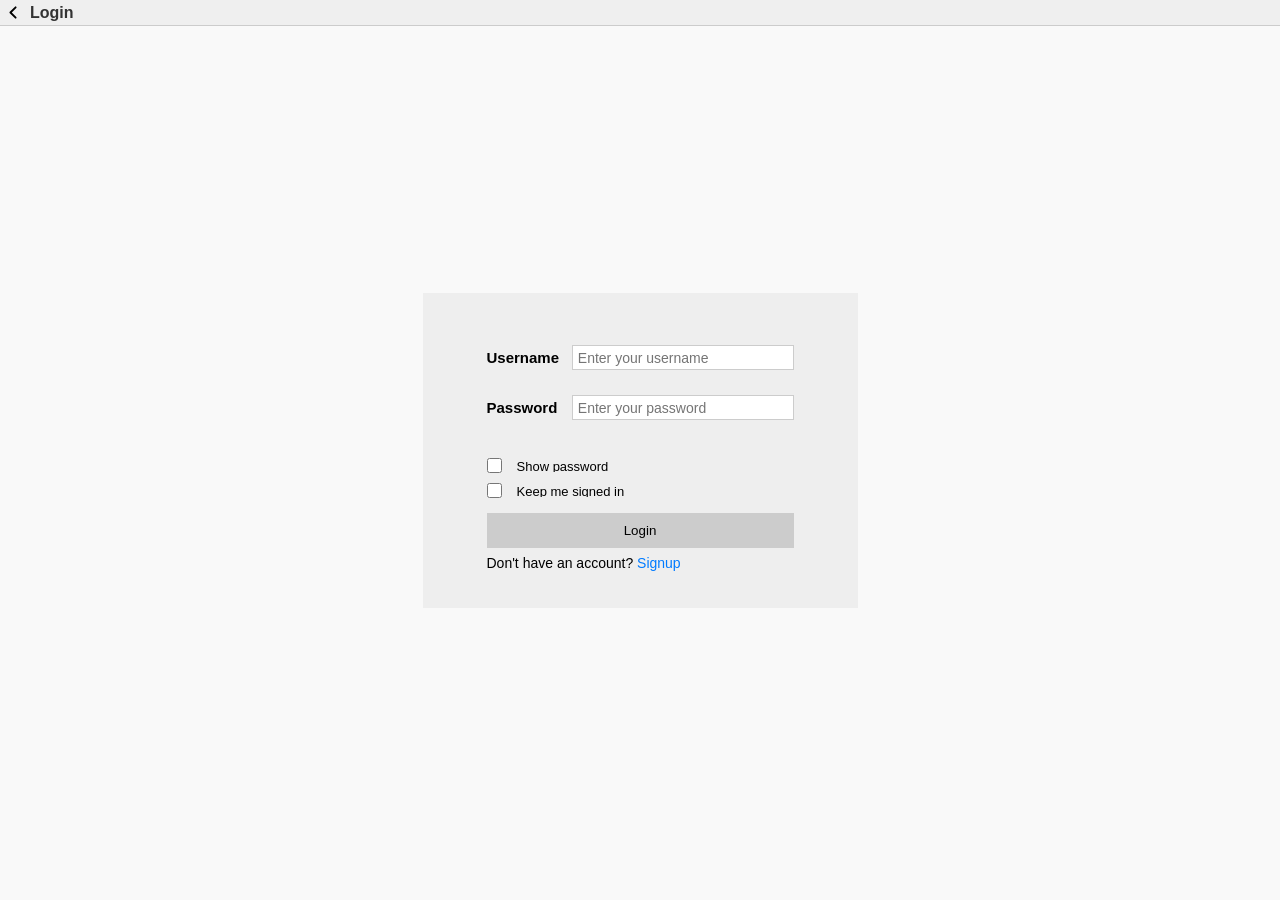
<file: login.html>
<!DOCTYPE html>

<html lang = "en">
	<head>
		<meta name = "viewport" content = "width = device-width, initial-scale = 1.0">

        <link rel = "stylesheet" href = "./styles/master.css">
        <link rel = "stylesheet" href = "./styles/forms.css">
        <script src = "js/login.js" type = "module"></script>

		<title>PhIMo: Login</title>
	</head>

	<body>
        <div id = "titlebar">
            <button id = "titleBarReturnButton"><img src = "assets/arrowButtonIcon.svg"/></button>
            <label class = "miniTitleLabel">Login</label>
        </div>

        <div id = "mainScreen">
            <div class = "form-container">
                <form onsubmit = "return false;">
                    <div class = "input-group">
                        <label for = "username" title = "Enter Username">Username</label>
                        <input type = "text" id = "username" name = "username" placeholder = "Enter your username">
                    </div>
              
                    <div style = "margin-bottom: 35px;" class = "input-group">
                        <label for = "password" title = "Enter Password">Password</label>
                        <input type = "password" id = "password" name = "password" placeholder = "Enter your password">
                    </div>
              
                    <div class = "checkbox-group">
                        <input type = "checkbox" id = "show-password">
                        <label for = "show-password" title = "Show/Hide Password">Show password</label>
                    </div>
              
                    <div class = "checkbox-group">
                        <input type = "checkbox" id = "keep-signed-in">
                        <label for = "keep-signed-in" title = "Enable auto sign in using cookies.">Keep me signed in</label>
                    </div>

                    <div id = "error-message" class = "error-message" style = "margin-bottom: 5px;"></div>
              
                    <button title = "login">Login</button>
                </form>

                <div class = "form-footer">
                <p>Don't have an account? <a id = "toSignupLink" title = "Goto Signup">Signup</a></p>
                </div>
            </div>
        </div>
	</body>
</html>
</file>
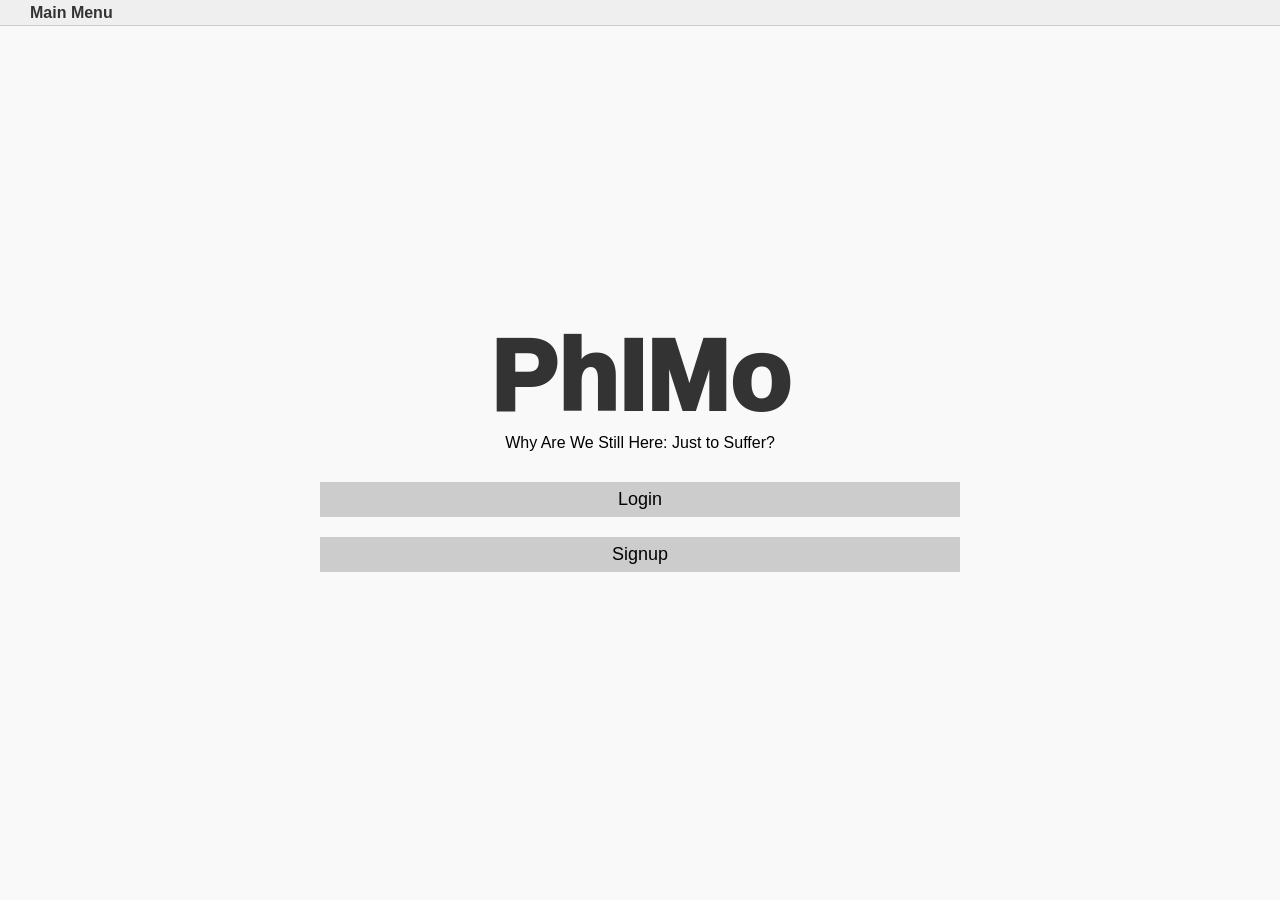
<file: mainMenu.html>
<!DOCTYPE html>

<html lang = "en">
	<head>
		<meta name = "viewport" content = "width = device-width, initial-scale = 1.0">

        <link rel = "stylesheet" href = "./styles/master.css">
        <link rel = "stylesheet" href = "./styles/mainMenu.css">
        <script src = "js/mainMenu.js" type = "module"></script>
		<title>PhIMo: Main Menu</title>
	</head>

	<body>
        <div id = "titlebar">
            <label class = "miniTitleLabel">Main Menu</label>
        </div>

        <div id = "mainScreen">
            <div id = "phimoTitle">
                <label class = "titleLabel">PhIMo</label>
            </div>

            <div id = "subtitle">
                <label class = "subtitleLabel">Why Are We Still Here: Just to Suffer?</label>
            </div>

            <div id = "options">
                <button class = "optionsButton" id = "loginButton" title = "goto login">Login</label>
                <button class = "optionsButton"  id = "signupButton" title = "goto signup">Signup</label>
            </div>
        </div>
	</body>
</html>
</file>
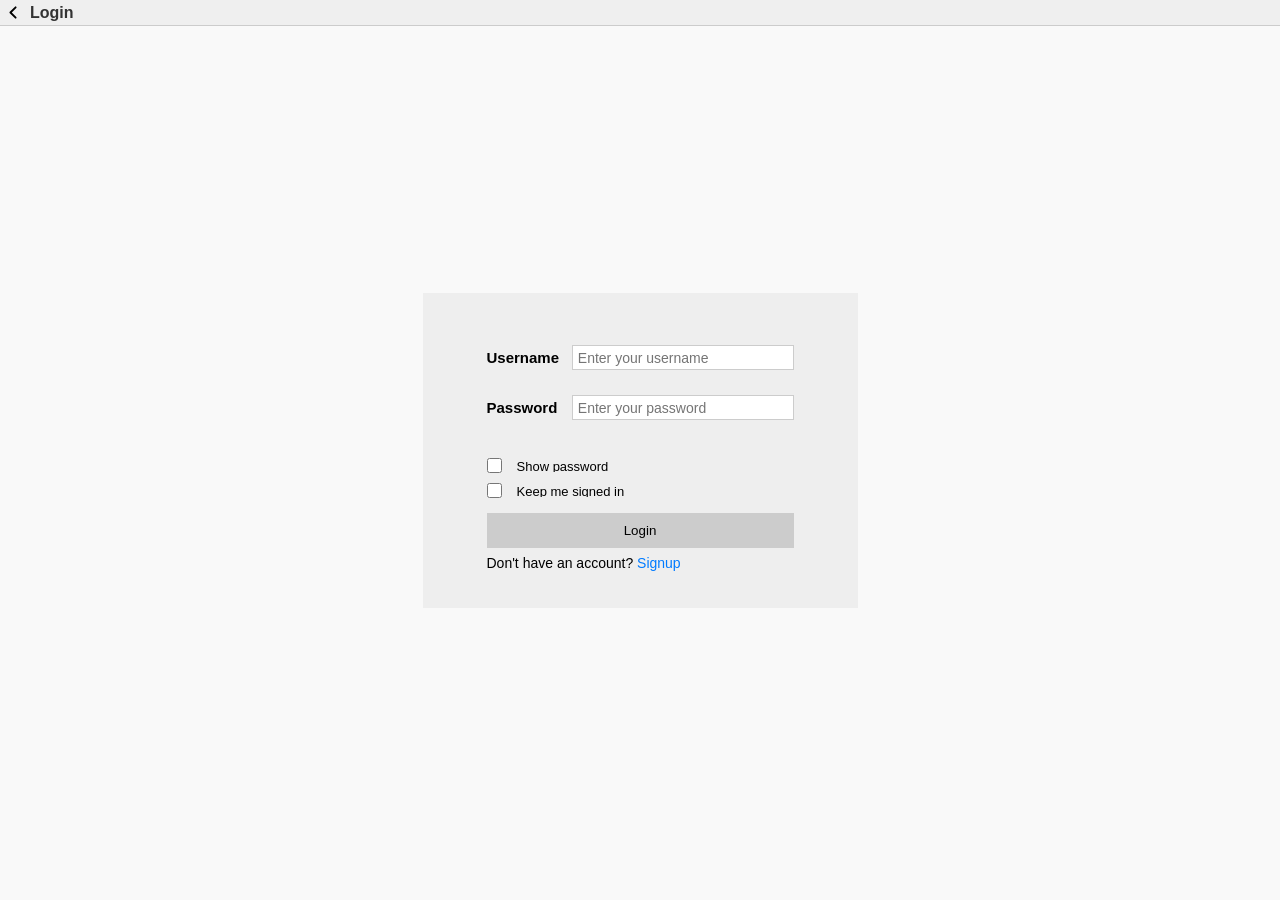
<file: projectDashboard.html>
<!DOCTYPE html>

<html lang = "en">

    <head>
        <meta name = "viewport" content = "width = device-width, initial-scale = 1.0">

        <link rel = "stylesheet" href = "./styles/projectDashboard.css">
        <link rel = "stylesheet" href = "./styles/master.css">
        <link rel = "stylesheet" href = "./styles/forms.css">
        <script src = "js/projectDashboard.js" type = "module"></script>
        <title>PhIMo: Projects Dashboard</title>
    </head>

    <body>
        <div id = "titlebar">
            <button id = "titleBarReturnButton"><img src = "assets/arrowButtonIcon.svg"/></button>
            <label class = "miniTitleLabel">Projects Dashboard</label>
        </div>

        <div id = "mainScreen">
            <div id = "projectCardsContainer">
                <!--project cards loaded here by js-->

                <div class = "new-project-card" title = "Double Select to open Create New Project Menu." tabindex = "0">
                    <div class = "new-project-icon">+</div>
                    <label>New Project</label>
                </div>
            </div>

            <div id = "projectEdits">
                <button id = "renameProject" title = "Open Rename Menu for selected project." disabled><img src = "assets/renameButtonIcon.svg"/></button>
                <button id = "deleteProject" title = "Delete selected project." disabled><img src = "assets/binButtonIcon.svg"/></button>
            </div>
        </div>

        <div id = "new-project-overlay" class = "hidden">
            <button id = "hide-new-project-overlay-button">ㄨ</button>
            <div class = "overlay-content">
                <h2>Create New Project</h2>

                <div class = "form-container">
                    <form onsubmit = "return false;">
                        <div class = "input-group" style = "margin-bottom: 20px;">
                            <label for = "project-name" style = "text-align: left; width: 135px;" title = "New Project Name (needs to be unique and contains only alphanumeric and underscore characters)">Project Name</label>
                            <input type = "text" id = "project-name" name = "project-name" style = "height: 30px;" placeholder = "Project Name" required>
                        </div>

                        <div id = "new-project-error-message" class = "error-message"></div>

                        <button id = "create-new-project-button" title = "Create New Project">Create</button>
                    </form>
                </div>
            </div>
        </div>

        <div id = "rename-project-overlay" class = "hidden">
            <button id = "hide-rename-project-overlay-button">ㄨ</button>
            <div class = "overlay-content">
                <h2>Rename Project</h2>

                <div class = "form-container">
                    <form onsubmit = "return false;">
                        <div class = "input-group" style = "margin-bottom: 20px;">
                            <label for = "new-project-name" style = "text-align: left; width: 135px;" title = "New Project Name: needs to be unique and contains only alphanumeric (and underscore) characters">New Project Name</label>
                            <input type = "text" id = "new-project-name" name = "new-project-name" style = "height: 30px;" placeholder = "New Project Name" required>
                        </div>

                        <div id = "rename-project-error-message" class = "error-message"></div>

                        <button id = "rename-project-button" title = "Rename Selected Project">Rename</button>
                    </form>
                </div>
            </div>
        </div>
    </body>
</html>
</file>
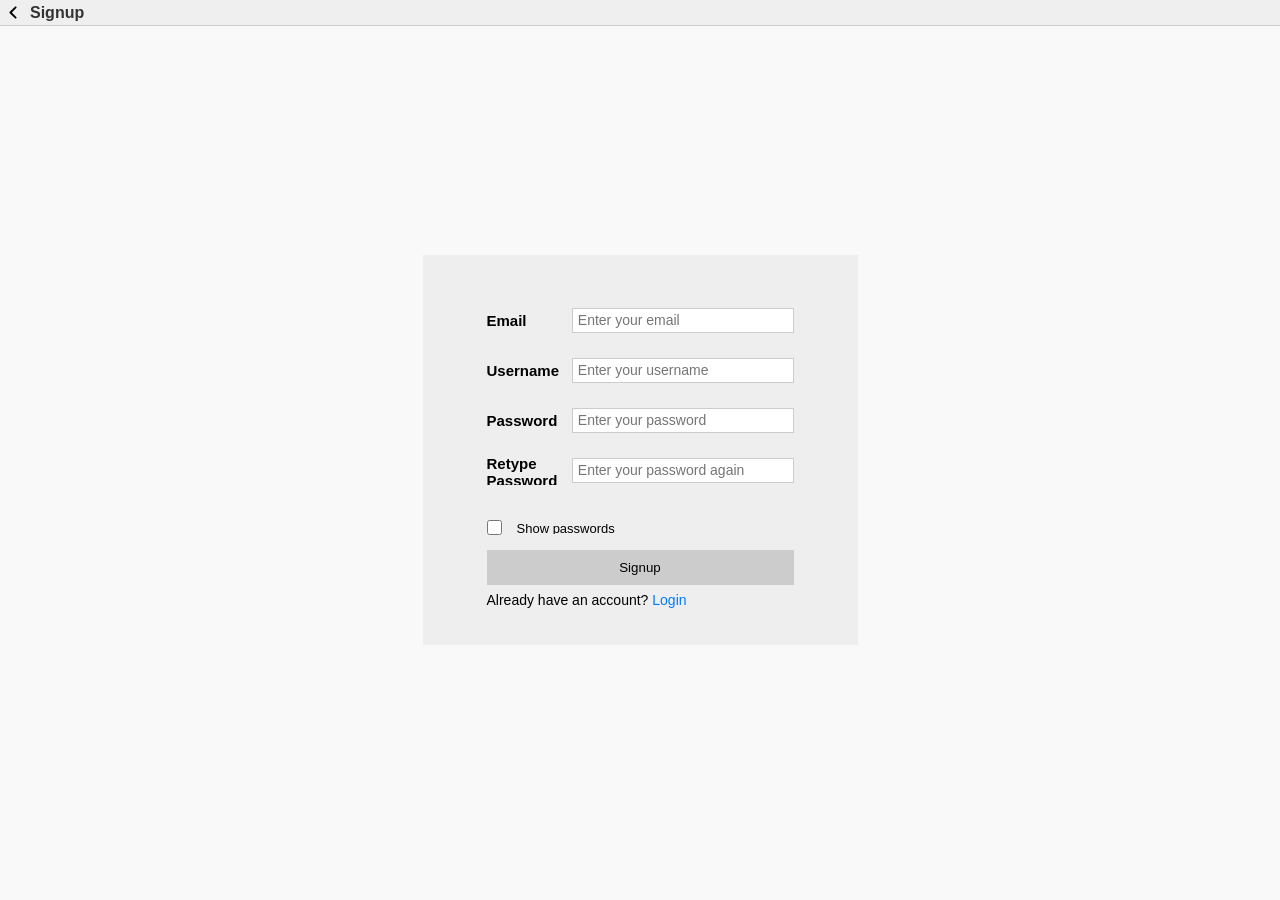
<file: signup.html>
<!DOCTYPE html>

<html lang = "en">

	<head>
		<meta name = "viewport" content = "width = device-width, initial-scale = 1.0">

        <link rel = "stylesheet" href = "./styles/master.css">
        <link rel = "stylesheet" href = "./styles/forms.css">
        <script src = "js/signup.js" type = "module"></script>

		<title>PhIMo: Signup</title>
	</head>

	<body>
        <div id = "titlebar">
            <button id = "titleBarReturnButton"><img src = "assets/arrowButtonIcon.svg"/></button>
            <label class = "miniTitleLabel">Signup</label>
        </div>

        <div id = "mainScreen">
            <div class = "form-container">
                <form onsubmit = "return false;">

                    <div class = "input-group">
                        <label for = "email" title = "Enter Email">Email</label>
                        <input type = "text" id = "email" name = "email" placeholder = "Enter your email">
                    </div>

                    <div class = "input-group">
                        <label for = "username" title = "Enter Username">Username</label>
                        <input type = "text" id = "username" name = "username" placeholder = "Enter your username">
                    </div>
              
                    <div class = "input-group">
                        <label for = "password1" title = "Enter Password: must be of length 4 or more and can contain the following special characters  !?@£#%$^&*<>,.€~">Password</label>
                        <input type = "password" id = "password1" name = "password" placeholder = "Enter your password">
                    </div>

                    <div style = "margin-bottom: 35px;" class = "input-group">
                        <label for = "password2" title = "Re-enter Password">Retype Password</label>
                        <input type = "password" id = "password2" name = "password" placeholder = "Enter your password again">
                    </div>
              
                    <div class = "checkbox-group">
                        <input type = "checkbox" id = "show-password">
                        <label for = "show-password" title = "Show/Hide Password">Show passwords</label>
                    </div>

                    <div id = "error-message" class = "error-message" style = "margin-bottom: 5px;"></div> 
              
                    <button title = "Signup">Signup</button>
                </form>

                <div class = "form-footer">
                <p>Already have an account? <a id = "toLoginLink" title = "Goto Login">Login</a></p>
                </div>
            </div>
        </div>
	</body>
</html>
</file>
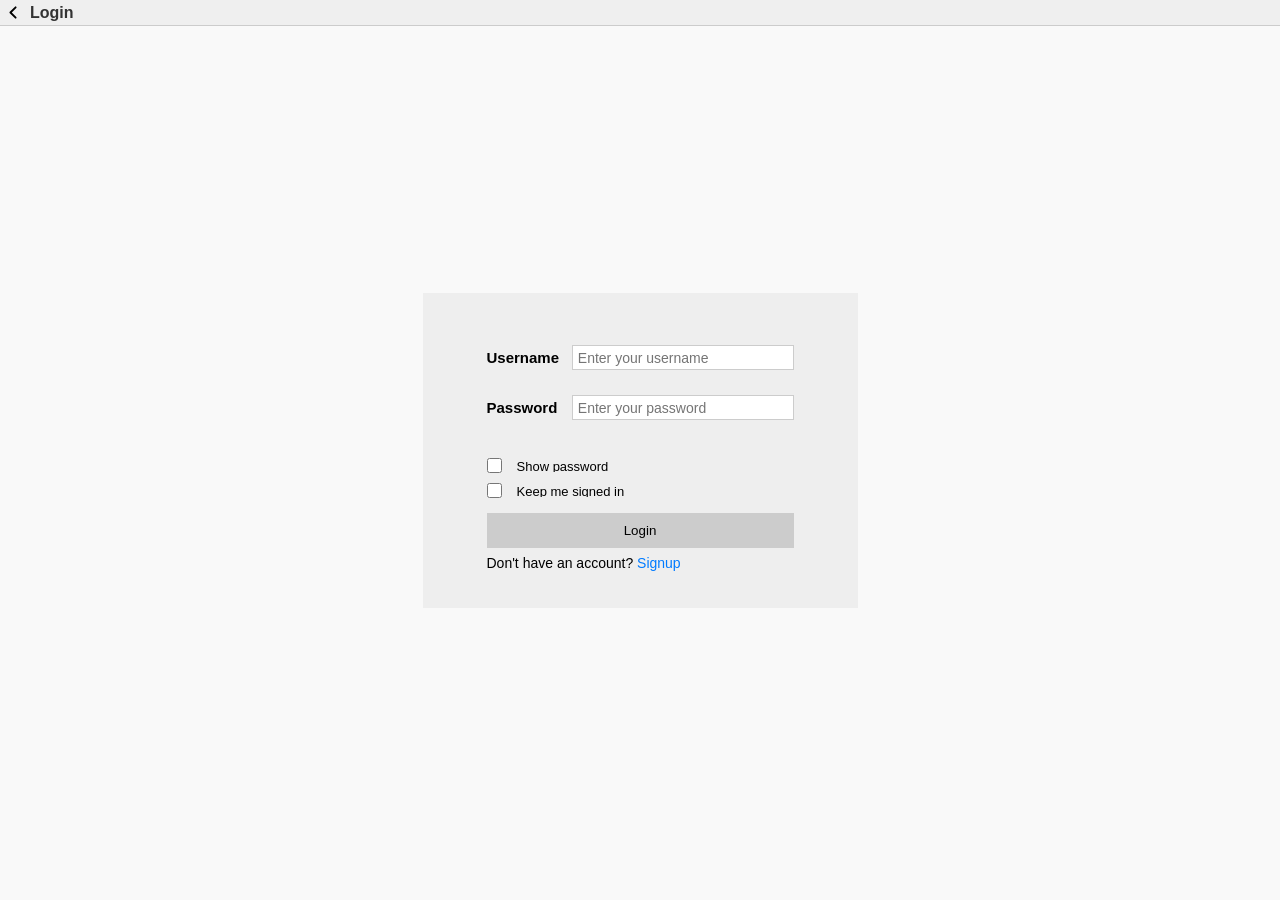
<file: simulationPlayer.html>
<!DOCTYPE html>
<html lang = "en">
    <head>
        <meta name = "viewport" content = "width = device-width, initial-scale = 1.0">
        <title>PhIMo: Simulation Player</title>
        
        <link rel = "stylesheet" href = "./styles/master.css">
        <link rel = "stylesheet" href = "./styles/forms.css">
        <link rel = "stylesheet" href = "./styles/workspaceLevelMenu.css">
        <link rel = "stylesheet" href = "./styles/overlayMenu.css">
        <link rel = "stylesheet" href = "./styles/player.css">
        <link rel = "stylesheet" href = "./styles/simulationPlayer.css">
        <script src = "js/simulationPlayer.js" type = "module"></script>
    </head>

    <body>
        <div id = "titlebar">
            <div id = "projectLevelMenu-left">
                <button id = "titleBarReturnButton"><img src = "assets/arrowButtonIcon.svg"/></button>
                <label id = "titlebar-simulation-name" title = "Simulation Name"></label>
                <button id = "saveSimSettingsButton" title = "Save Simulation Data to Server" style = "position: relative;"><img src = "assets/saveButtonIcon.svg"/><span class = "badge hidden"></span></button>
            </div>
        </div>

        <div id = "workspace">
            <div id = "canvas-container">
                <canvas id = "model-surface"></canvas>
                <canvas id = "axisViewport-surface"></canvas>
                <canvas id = "orientationViewport-surface"></canvas>
            </div>
    
            <div id = "overlays">
                <p id = "shaderMode-overlay" class = "overlay-element"></p>
                <p id = "cameraMode-overlay" class = "overlay-element"></p>

                <p id = "cameraMovementSpeed-overlay" class = "overlay-element"></p>
                <p id = "draggingSensitivity-overlay" class = "overlay-element"></p>

                <p id = "fov-overlay" class = "overlay-element"></p>
                <p id = "near-overlay" class = "overlay-element"></p>
                <p id = "far-overlay" class = "overlay-element"></p>

                <p id = "fps-overlay" class = "overlay-element"></p>
    
                <p id = "x-overlay" class = "overlay-element"></p>
                <p id = "y-overlay" class = "overlay-element"></p>
                <p id = "z-overlay" class = "overlay-element"></p>
                <p id = "pitch-overlay" class = "overlay-element"></p>
                <p id = "yaw-overlay" class = "overlay-element"></p>
                <p id = "roll-overlay" class = "overlay-element"></p>
    
                <p id = "r-overlay" class = "overlay-element"></p>
                <p id = "altitude-overlay" class = "overlay-element"></p>
                <p id = "azimuth-overlay" class = "overlay-element"></p>
    
                <p id = "selection-overlay" class = "overlay-element"></p>
                <p id = "selectionMovement-overlay" class = "overlay-element"></p>
                <p id = "mouseX-overlay" class = "overlay-element"></p>
                <p id = "mouseY-overlay" class = "overlay-element"></p>
            </div>
        </div>

        <div id = "simulationProgressBarContainer">
            <div id = "simulationProgressBar" title = "Simulation Progress Bar">
                <div id = "simulationProgressBar-progress">
                </div>
            </div>

            <div id = "playback-controls" style = "display: flex; align-items: center;">
                <button id = "player-playButton" class = "player-button" title = "Start Player"><img id = "playButton-img" src = "assets/playButton.svg"/></button>
                <button id = "player-pauseButton" class = "player-button hidden" title = "Pause Player"><img id = "playButton-img" src = "assets/pauseButton.svg"/></button>
                <div id = "time-entry" contenteditable = "true" title = "Current Time (minutes : seconds)">0:00</div>
                <pre id = "total-time" title = "Total Time (minutes : seconds)"> / 0:00</pre>

                <button id = "speedButton" title = "Speed Menu Overlay"><img id = "speedButton_img" src = "assets/speedometer.svg"/></button>
            </div>
        </div>

        <div id = "speedMenu-overlay" class = "overlayMenu hidden">
            <button id = "hide-speedMenu-overlay-button" class = "hide-overlayMenu-button">ㄨ</button>
            <div class = "overlay-content" style = "width: 20%; min-width: 200px; max-width: 400px;">
                <h2 title = "Configure Playback Speed">Speed</h2>
                <input id = "speedInput" type = "number" value = "1.0" min = "0.1" step = "0.1">
                <div id = "speedMenu-error-message" class = "error-message" style = "margin-top: 10px;"></div>
            </div>
        </div>

        <div id = "workspaceLevelMenu">
            <div id = "tabIsle">
                <button class = "tab" id = "toolsTab" title = "Workspace Tools Tab">Tools</button>
                <button class = "tab" id = "modelsTab" title = "Physics Engine Models Tab">Models</button>
                <button class = "tab" id = "cameraTab" title = "Camera Configurations Tab">Camera</button>
                <button class = "tab" id = "shadersTab" title = "Shader Configurations Tab">Shaders</button>
            </div>
        </div>

        <div id = "toolsMenu" class = "tab-content hidden">
            <button id = "openFindObjectMenu-button" title = "Open Find Object Overlay Menu">Find Object</button> 
        </div>

        <div id = "cameraMenu" class = "tab-content hidden" title = "Set Camera Mode">
            <fieldset style = "padding: 5px 2px; margin: 5px; display: flex; flex-direction: column;">
                <legend style = "font-size: 13px;">Camera Mode</legend>

                <label for = "Y-Polar-radio" style = "font-size: 13px;" title = "Y-Oriented Polar Camera System">
                    <input type = "radio" id = "Y-Polar-radio" name = "cameraMode" value = "Y-Polar" checked/> 
                    Y-Polar
                </label>

                <label for = "Y-CartesianPolar-radio" style = "font-size: 13px;" title = "Y-Oriented Polar Orientation + Cartesian Movement Camera System">
                    <input type = "radio" id = "Y-CartesianPolar-radio" name = "cameraMode" value = "Y-CartesianPolar"/> 
                    Y-Cart-Polar
                </label>

                <label for = "CartesianQuaternion-radio" style = "font-size: 13px;" title = "Quaternion Orientation + Cartesian Movement Camera System">
                    <input type = "radio" id = "CartesianQuaternion-radio" name = "cameraMode" value = "CartesianQuaternion"/> 
                    Cart-Quat
                </label>
            </fieldset>

            <button id = "cameraConfig-menuButton" title = "More Camera Configuration">Configuration</button>
        </div>

        <div id = "modelsMenu" class = "tab-content hidden">
            <button id = "openSolversMenu-button">Solvers</button>

            <button id = "openGravityMenu-button" class = "hidden" title = "Open Gravity Overlay Menu">Gravity</button>
            <button id = "openEForceMenu-button" class = "hidden" title = "Open Electric Force Overlay Menu">Electric Force</button>
            <button id = "openMForceMenu-button" class = "hidden" title = "Open Magnetic Force Overlay Menu">Magnetic Force</button>
            <button id = "openCollisionsMenu-button" class = "hidden" title = "Open Collisions Overlay Menu">Collisions</button>
            <button id = "openDragMenu-button" class = "hidden" title = "Open Drag Overlay Menu">Drag</button>
        </div>

        <div id = "shadersMenu" class = "tab-content hidden" title = "Set Shader Mode">
            <fieldset style = "padding: 5px 2px; margin: 5px; display: flex; flex-direction: column;">
                <legend style = "font-size: 13px;">Shader Mode</legend>

                <label for = "BasicShader-radio" style = "font-size: 13px;" title = "Basic Shader Mode">
                    <input type = "radio" id = "BasicShader-radio" name = "shaderMode" value = "basic" checked/> 
                    Basic
                </label>

                <label for = "SkeletonShader-radio" style = "font-size: 13px;" title = "Skeleton Shader Mode">
                    <input type = "radio" id = "SkeletonShader-radio" name = "shaderMode" value = "skeleton"/> 
                    Skeleton
                </label>

                <label for = "PointsShader-radio" style = "font-size: 13px;" title = "Points Shader Mode">
                    <input type = "radio" id = "PointsShader-radio" name = "shaderMode" value = "points"/> 
                    Points
                </label>

                <label for = "LightingShader-radio" style = "font-size: 13px;" title = "Phong Lighting Shader Mode">
                    <input type = "radio" id = "LightingShader-radio" name = "shaderMode" value = "lighting"/> 
                    Lighting
                </label>
            </fieldset>
        </div>

        <div id = "cameraConfigMenu-overlay" class = "overlayMenu hidden">
            <button id = "hide-cameraConfigMenu-overlay-button" class = "hide-overlayMenu-button">ㄨ</button>
            <div class = "overlay-content" style = "width: 45%; min-width: 450px; max-width: 500px;">
                <h2 title = "Workspace Camera Configurations">Camera Configuration</h2>
                <div class = "form-container">
                    <form onsubmit = "return false;">
                        <div class = "input-group-group" id = "cameraPose-group" style = "margin-top: 0px; flex-direction: row;">
                            <label style = "height: 20px; margin-top: 12px; min-width: 85px; text-align: left; color: #444; font-size: 18px;" title = "Camera Pose (Position + Orientation)">Pose</label>

                            <div style = "outline: 1px #aaa solid; padding: 8px; flex-direction: column;">
                                <div class = "input-group" id = "camera-position-group">
                                    <label style = "height: 20px; width: 95px; text-align: left;" title = "Camera Position">Position</label>

                                    <div style = "position: flex; flex-direction: column; gap: 5px;">
                                        <div class = "input-subgroup">
                                            <label for = "camera-position-x" class = "numInpLabel" style = "width: 30px;" title = "Camera Position X">X</label>
                                            <input style = "width: 150px;" type = "number" id = "camera-position-x" name = "camera-position-x" class = "cam-input numInpBox" value = "0" required>
                                        </div>

                                        <div class = "input-subgroup">
                                            <label for = "camera-position-y" class = "numInpLabel" style = "width: 30px;" title = "Camera Position Y">Y</label>
                                            <input style = "width: 150px;" type = "number" id = "camera-position-y" name = "camera-position-y" class = "cam-input numInpBox" value = "0" required>
                                        </div>

                                        <div class = "input-subgroup">
                                            <label for = "camera-position-z" class = "numInpLabel" style = "width: 30px;" title = "Camera Position Z">Z</label>
                                            <input style = "width: 150px;" type = "number" id = "camera-position-z" name = "camera-position-z" class = "cam-input numInpBox" value = "0" required>
                                        </div>
                                    </div>
                                </div>

                                <div class = "input-group" id = "camera-orientation-group" style = "margin-top: 20px;">
                                    <label style = "height: 20px; width: 95px; text-align: left;" title = "Camera Orientaion (Euler angles)">Orientation</label>

                                    <div style = "position: flex; flex-direction: column; gap: 5px;">
                                        <div class = "input-subgroup">
                                            <label for = "camera-orientation-pitch" class = "numInpLabel" style = "width: 30px;" title = "Euler Orientation Pitch (X-Axis)">Pitch</label>
                                            <input style = "width: 150px;" type = "number" id = "camera-orientation-pitch" name = "camera-orientation-pitch" class = "cam-input numInpBox" value = "0" required>
                                        </div>

                                        <div class = "input-subgroup">
                                            <label for = "camera-orientation-yaw" class = "numInpLabel" style = "width: 30px;" title = "Euler Orientation Yaw (Y-Axis)">Yaw</label>
                                            <input style = "width: 150px;" type = "number" id = "camera-orientation-yaw" name = "camera-orientation-yaw" class = "cam-input numInpBox" value = "0" required>
                                        </div>

                                        <div class = "input-subgroup">
                                            <label for = "camera-orientation-roll" class = "numInpLabel" style = "width: 30px;" title = "Euler Orientation Roll (X-Axis)">Roll</label>
                                            <input style = "width: 150px;" type = "number" id = "camera-orientation-roll" name = "camera-orientation-roll" class = "cam-input numInpBox" value = "0" required>
                                        </div>
                                    </div>
                                </div>

                                <div class = "input-group" id = "camera-radius-group">
                                    <label for = "camera-radius" class = "numInpLabel" style = "text-align: left; width: 130px; height: 20px;" title = "Polar Pose Radius">Radius</label>
                                    <input style = "width: 150px;" type = "number" id = "camera-radius" name = "camera-radius" class = "cam-input numInpBox" value = "0" required>
                                </div>

                                <div class = "input-group" id = "camera-alt-group" style = "margin-top: 12px;">
                                    <label for = "camera-alt" class = "numInpLabel" style = "text-align: left; width: 130px; height: 20px;" title = "Polar Pose Altitude">Altitude</label>
                                    <input style = "width: 150px;" type = "number" id = "camera-alt" name = "camera-alt" class = "cam-input numInpBox" value = "0" min = "-90" max = "90" required>
                                </div>

                                <div class = "input-group" id = "camera-azi-group" style = "margin-top: 12px;">
                                    <label for = "camera-azi" class = "numInpLabel" style = "text-align: left; width: 130px; height: 20px;" title = "Z-Orient Polar Pose Azimuth (XZ plane)">Azimuth</label>
                                    <input style = "width: 150px;" type = "number" id = "camera-azi" name = "camera-azi" class = "cam-input numInpBox" value = "0" required>
                                </div>

                                <div class = "input-group" id = "camera-polarOrientation-group" style = "margin-top: 20px;">
                                    <label style = "height: 20px; width: 95px; text-align: left;" title = "Polar Orientation">Orientation</label>

                                    <div style = "position: flex; flex-direction: column; gap: 5px;">
                                        <div class = "input-subgroup">
                                            <label for = "camera-orient-alt" class = "numInpLabel" style = "width: 30px;" title = "Polar Orientation Altitude (Elevation)">Alt</label>
                                            <input style = "width: 150px;" type = "number" id = "camera-orient-alt" name = "camera-orient-alt" class = "cam-input numInpBox" value = "0" min = "-90" max = "90" required>
                                        </div>

                                        <div class = "input-subgroup">
                                            <label for = "camera-orient-azi" class = "numInpLabel" style = "width: 30px;" title = "Z-Orient Polar Orientation Azimuth (XZ plane)">Azi</label>
                                            <input style = "width: 150px;" type = "number" id = "camera-orient-azi" name = "camera-orient-azi" class = "cam-input numInpBox" value = "0" required>
                                        </div>
                                    </div>
                                </div>

                            </div>
                        </div>

                        <div class = "input-group-group" id = "cameraSensitivity-group" style = "flex-direction: row;">
                            <label style = "height: 20px; margin-top: 12px; min-width: 85px; text-align: left; color: #444; font-size: 18px;" title = "Camera Sensitivity">Sensitivity</label>

                            <div style = "outline: 1px #aaa solid; padding: 8px; flex-direction: column;">
                                <div class = "input-group" id = "camera-draggingSensitivity-group">
                                    <label for = "camera-draggingSensitivity" class = "numInpLabel" style = "text-align: left; width: 160px; height: 20px;" title = "Camera Dragging Sensitivity">Dragging Sensitivity</label>
                                    <input style = "width: 120px;" type = "number" id = "camera-draggingSensitivity" name = "camera-draggingSensitivity" class = "cam-input numInpBox" value = "0" min = "0" step = "0.001" required>
                                </div>

                                <div class = "input-group" id = "camera-movementSpeed-group" style = "margin-top: 12px;">
                                    <label for = "camera-movementSpeed" class = "numInpLabel" style = "text-align: left; width: 160px; height: 20px;" title = "Camera Movement Speed">Movement Speed</label>
                                    <input style = "width: 120px;" type = "number" id = "camera-movementSpeed" name = "camera-movementSpeed" class = "cam-input numInpBox" value = "0" min = "0" required>
                                </div>

                                <div class = "input-group" id = "camera-rotationSpeed-group" style = "margin-top: 12px;">
                                    <label for = "camera-rotationSpeed" class = "numInpLabel" style = "text-align: left; width: 160px; height: 20px;" title = "Camera Rotation Speed">Rotation Speed</label>
                                    <input style = "width: 120px;" type = "number" id = "camera-rotationSpeed" name = "camera-rotationSpeed" class = "cam-input numInpBox" value = "0" min = "0" required>
                                </div>
                            </div>
                        </div>

                        <div class = "input-group-group" id = "cameraProjection-group" style = "flex-direction: row;">
                            <label style = "height: 20px; margin-top: 12px; min-width: 85px; text-align: left; color: #444; font-size: 18px;" title = "Camera Projection Matrix Configuration">Projection</label>

                            <div style = "outline: 1px #aaa solid; padding: 8px; flex-direction: column;">
                                <div class = "input-group" id = "camera-near-group">
                                    <label for = "camera-near" class = "numInpLabel" style = "text-align: left; width: 160px; height: 20px;" title = "Camera Projection View Fustrum Near Bound">Near</label>
                                    <input style = "width: 120px;" type = "number" id = "camera-near" name = "camera-near" class = "cam-input numInpBox" value = "0" min = "0" required>
                                </div>

                                <div class = "input-group" id = "camera-far-group" style = "margin-top: 12px;">
                                    <label for = "camera-far" class = "numInpLabel" style = "text-align: left; width: 160px; height: 20px;" title = "Camera Projection View Fustrum Far Bound">Far</label>
                                    <input style = "width: 120px;" type = "number" id = "camera-far" name = "camera-far" class = "cam-input numInpBox" value = "0" min = "0" required>
                                </div>

                                <div class = "input-group" id = "camera-fov-group" style = "margin-top: 12px;">
                                    <label for = "camera-fov" class = "numInpLabel" style = "text-align: left; width: 160px; height: 20px;" title = "Camera Projection View Fustrum Field Of View">Field Of View</label>
                                    <input style = "width: 120px;" type = "number" id = "camera-fov" name = "camera-fov" class = "cam-input numInpBox" value = "0" min = "0" required>
                                </div>
                            </div>
                        </div>

                        <div id = "cameraConfigMenu-error-message" class = "error-message" style = "margin-top: 10px;"></div>

                        <button id = "cameraConfig-configure-button" type = "button" title = "Set Camera Congigurations">Configure</button>
                    </form>
                </div>
            </div>
        </div>

        <div id = "solversMenu-overlay" class = "overlayMenu hidden">
            <button id = "hide-solversMenu-overlay-button" class = "hide-overlayMenu-button">ㄨ</button>
            <div class = "overlay-content" style = "width: 30%; min-width: 350px; max-width: 500px;">
                <h2 title = "Physics Engine Solver Configurations">Solvers</h2>
                <div class = "form-container">
                    <form onsubmit = "return false;">
                        <div class = "permanant-input-group" id = "algorithm-input-group" style = "margin-top: 0px; align-items: center;">
                            <label for = "algorithm-input" style = "height: 20px; width: 95px; text-align: left; line-height: 20px;" title = "Solver Algorithm">Algorithm</label>
                            <select name = "algorithm-input" id = "algorithm-input" style = "width: 60%;" disabled>
                                <option value = "0">Brute Force</option>
                            </select>
                        </div>

                        <div class = "permanant-input-group" id = "intergrator-input-group" style = "margin-top: 20px; align-items: center;">
                            <label for = "intergrator-input" style = "height: 20px; width: 95px; text-align: left; line-height: 15px;" title = "Solver Intergrator">Intergrator</label>
                            <select name = "intergrator-input" id = "intergrator-input" style = "width: 60%;" disabled>
                                <option value = "0">Leapfrog</option>
                                <option value = "1">Runge Kutta 4</option>
                                <option value = "2">Euler</option>
                            </select>
                        </div>

                        <button id = "configureSolvers-button" type = "button" title = "Set Solver Configurations" style = "margin-top: 25px;">Configure</button>
                    </form>
                </div>
            </div>
        </div>

        <div id = "gravityMenu-overlay" class = "overlayMenu hidden">
            <button id = "hide-gravityMenu-overlay-button" class = "hide-overlayMenu-button">ㄨ</button>
            <div class = "overlay-content" style = "width: 30%; min-width: 350px; max-width: 500px;">
                <h2 title = "Physics Engine Gravity Model Congigurations">Gravity</h2>
                <div class = "form-container">
                    <form onsubmit = "return false;">
                        <div class = "permanant-input-group" id = "gravitationalConstant-input-group" style = "margin-top: 0px; align-items: center;">
                            <label for = "gravitationalConstant-input" style = "height: 20px; width: 95px; text-align: left; line-height: 20px;" title = "Universal Gravitational Constant Value">G</label>
                            <input id = "gravitationalConstant-input" type = "number" min = "0.1" step = "0.1" style = "width: 65%" class = "grav-input numInpBox" disabled>
                        </div>

                        <div class = "input-group" id = "global-gravitationalFieldStrength-group" style = "width: 100%; margin-top: 12px;">
                            <label style = "height: 20px; width: 120px; text-align: left;" title = "Global Gravitational Field Strength">g (global)</label>

                            <div style = "width: 100%; flex-direction: column; gap: 5px;">
                                <div class = "input-subgroup">
                                    <label for = "global-gravitationalFieldStrength-x" class = "numInpLabel" title = "Global Gravitational Field Strength X" >X</label>
                                    <input style = "width: 90%" type = "number" id = "global-gravitationalFieldStrength-x" name = "global-gravitationalFieldStrength-x" class = "grav-input numInpBox" disabled>
                                </div>

                                <div class = "input-subgroup">
                                    <label for = "global-gravitationalFieldStrength-y" class = "numInpLabel" title = "Global Gravitational Field Strength Y">Y</label>
                                    <input style = "width: 90%" type = "number" id = "global-gravitationalFieldStrength-y" name = "global-gravitationalFieldStrength-y" class = "grav-input numInpBox" disabled>
                                </div>

                                <div class = "input-subgroup">
                                    <label for = "global-gravitationalFieldStrength-z" class = "numInpLabel" title = "Global Gravitational Field Strength Z">Z</label>
                                    <input style = "width: 90%" type = "number" id = "global-gravitationalFieldStrength-z" name = "global-gravitationalFieldStrength-z" class = "grav-input numInpBox" disabled>
                                </div>
                            </div>
                        </div>
                    </form>
                </div>
            </div>
        </div>

        <div id = "eForceMenu-overlay" class = "overlayMenu hidden">
            <button id = "hide-eForceMenu-overlay-button" class = "hide-overlayMenu-button">ㄨ</button>
            <div class = "overlay-content" style = "width: 30%; min-width: 350px; max-width: 500px;">
                <h2 title = "Physics Engine Electric Force Model Congigurations">Electic Force</h2>
                <div class = "form-container">
                    <form onsubmit = "return false;">
                        <div class = "permanant-input-group" id = "vacuumPermittivity-input-group" style = "margin-top: 0px; align-items: center;">
                            <label for = "vacuumPermittivity-input" style = "height: 20px; width: 95px; text-align: left; line-height: 20px;" title = "Universal Vacuum Permittivity Value">ε0</label>
                            <input id = "vacuumPermittivity-input" type = "number" min = "0.1" step = "0.1" style = "width: 65%" class = "eForce-input numInpBox" disabled>
                        </div>

                        <div class = "input-group" id = "global-electricFieldStrength-group" style = "width: 100%; margin-top: 12px;">
                            <label style = "height: 20px; width: 120px; text-align: left;" title = "Global Electric Field Strength">E (global)</label>

                            <div style = "width: 100%; flex-direction: column; gap: 5px;">
                                <div class = "input-subgroup">
                                    <label for = "global-electricFieldStrength-x" class = "numInpLabel" title = "Global Electric Field Strength X">X</label>
                                    <input style = "width: 90%" type = "number" id = "global-electricFieldStrength-x" name = "global-electricFieldStrength-x" class = "eForce-input numInpBox" disabled>
                                </div>

                                <div class = "input-subgroup">
                                    <label for = "global-electricFieldStrength-y" class = "numInpLabel" title = "Global Electric Field Strength Y">Y</label>
                                    <input style = "width: 90%" type = "number" id = "global-electricFieldStrength-y" name = "global-electricFieldStrength-y" class = "eForce-input numInpBox" disabled>
                                </div>

                                <div class = "input-subgroup">
                                    <label for = "global-electricFieldStrength-z" class = "numInpLabel" title = "Global Electric Field Strength Z">Z</label>
                                    <input style = "width: 90%" type = "number" id = "global-electricFieldStrength-z" name = "global-electricFieldStrength-z" class = "eForce-input numInpBox" disabled>
                                </div>
                            </div>
                        </div>
                    </form>
                </div>
            </div>
        </div>

        <div id = "mForceMenu-overlay" class = "overlayMenu hidden">
            <button id = "hide-mForceMenu-overlay-button" class = "hide-overlayMenu-button">ㄨ</button>
            <div class = "overlay-content" style = "width: 30%; min-width: 350px; max-width: 500px;">
                <h2 title = "Physics Engine Magnetic Force Model Congigurations">Magnetic Force</h2>
                <div class = "form-container">
                    <form onsubmit = "return false;">
                        <div class = "permanant-input-group" id = "vacuumPermeability-input-group" style = "margin-top: 0px; align-items: center;">
                            <label for = "vacuumPermeability-input" style = "height: 20px; width: 95px; text-align: left; line-height: 20px;" title = "Universal Vacuum Permeability Value">μ0</label>
                            <input id = "vacuumPermeability-input" type = "number" min = "0.1" step = "0.1" style = "width: 65%;" class = "mForce-input numInpBox" disabled>
                        </div>

                        <div class = "input-group" id = "global-magneticFieldStrength-group" style = "width: 100%; margin-top: 12px;">
                            <label style = "height: 20px; width: 120px; text-align: left;" title = "Global Magnetic Field Strength">B (global)</label>

                            <div style = "width: 100%; flex-direction: column; gap: 5px;">
                                <div class = "input-subgroup">
                                    <label for = "global-magneticFieldStrength-x" class = "numInpLabel" title = "Global Magnetic Field Strength X">X</label>
                                    <input style = "width: 90%" type = "number" id = "global-magneticFieldStrength-x" name = "global-magneticFieldStrength-x" class = "mForce-input numInpBox" disabled>
                                </div>

                                <div class = "input-subgroup">
                                    <label for = "global-magneticFieldStrength-y" class = "numInpLabel" title = "Global Magnetic Field Strength Y">Y</label>
                                    <input style = "width: 90%" type = "number" id = "global-magneticFieldStrength-y" name = "global-magneticFieldStrength-y" class = "mForce-input numInpBox" disabled>
                                </div>

                                <div class = "input-subgroup">
                                    <label for = "global-magneticFieldStrength-z" class = "numInpLabel" title = "Global Magnetic Field Strength Z">Z</label>
                                    <input style = "width: 90%" type = "number" id = "global-magneticFieldStrength-z" name = "global-magneticFieldStrength-z" class = "mForce-input numInpBox" disabled>
                                </div>
                            </div>
                        </div>
                    </form>
                </div>
            </div>
        </div>

        <div id = "collisionsMenu-overlay" class = "overlayMenu hidden">
            <button id = "hide-collisionsMenu-overlay-button" class = "hide-overlayMenu-button">ㄨ</button>
            <div class = "overlay-content" style = "width: 45%; min-width: 450px; max-width: 500px;">
                <h2 title = "Physics Engine Collisions Model Congigurations">Collisions</h2>
                <div class = "form-container">
                    <form onsubmit = "return false;">
                        <div class = "permanant-input-group" id = "coefficientOfRestitution-input-group" style = "margin-top: 0px; align-items: center;">
                            <label for = "coefficientOfRestitution-input" style = "height: 20px; width: 85px; text-align: left; line-height: 20px;" title = "Global Coefficient Of Restitution">e</label>
                            <input id = "coefficientOfRestitution-input" class = "collisions-input numInpBox" type = "number" min = "0.0" step = "0.1" style = "width: 65%;" disabled>
                        </div>
                    </form>
                </div>
            </div>
        </div>

        <div id = "dragMenu-overlay" class = "overlayMenu hidden">
            <button id = "hide-dragMenu-overlay-button" class = "hide-overlayMenu-button">ㄨ</button>
            <div class = "overlay-content" style = "width: 45%; min-width: 450px; max-width: 500px;">
                <h2 title = "Physics Engine Drag Model Congigurations">Drag</h2>
                <div class = "form-container">
                    <form onsubmit = "return false;">
                        <div class = "permanant-input-group" id = "airDensity-input-group" style = "margin-top: 0px; align-items: center;">
                            <label for = "airDensity-input" style = "height: 20px; width: 85px; text-align: left; line-height: 20px;" title = "Global Air Density">ρ</label>
                            <input id = "airDensity-input" class = "drag-input numInpBox" type = "number" min = "0.0" step = "0.1" style = "width: 65%;" disabled>
                        </div>

                    </form>
                </div>
            </div>
        </div>

        <div id = "findObject-overlay" class = "overlayMenu hidden">
            <button id = "hide-findObject-overlay-button" class = "hide-overlayMenu-button">ㄨ</button>
            <div class = "overlay-content" style = "width: 40%; min-width: 400px; max-width: 800px;">
                <h2 title = "Find Object">Find Object</h2>

                <div class = "form-container">
                    <form onsubmit = "return false;">
                        <select id = "objectsList" name = "objects" size = "10" title = "Object List"></select>

                        <div id = "find-object-error-message" class = "error-message"></div>

                        <button id = "selectFoundObject-button" type = "button" title = "Select Object">Select Object</button>
                    </form>
                </div>
            </div>
        </div>
    </body>
</html>
</file>
<file: styles/master.css>
html {
    margin: 0;
    padding: 0;
    overflow: hidden;
    height: 100%;
}

body {
    display: flex;
    flex-direction: column;
    margin: 0;
    font-family: Arial;
    background-color: #f9f9f9;
    width: 100%;
    height: 100%;
}

div {
    display: flex;
}

label {
    font-family: sans-serif;
}

button {
    font-family: sans-serif;
    margin: 10px;
    border: none;
    background-color: #ccc;
}

button:hover {
    background-color: #efefef;
    outline: 1px solid #ccc; 
    color: #888;
}

button:active {
    background-color: #efefef;
    outline: 1px solid #333; 
    color: #000;
}



#titlebar {
    top: 0px;
    position: fixed;
    outline: 1px solid #ccc; 
    width: 100%; 
    height: 25px;
    background-color: #efefef;
    display: flex;
    flex-direction: row;
    align-items: center;
    z-index: 10;
}

.titleLabel {
    font-weight: 1000; 
    font-size: 100px; 
    color: #333;
}

.miniTitleLabel {
    position: absolute; 
    left: 30px;
    font-weight: 600; 
    color: #333;
    height: 25px;
    line-height: 25px;
    display: flex;
    text-align: center;
}

#titleBarReturnButton {
    margin: 0;
    background-color: #efefef;
    font-weight: 1000; 
    font-size: 16px; 
    width: 25px;
    height: 25px;
    display: flex;
    align-items: center;
    justify-content: center;
}

#mainScreen {
    width: 100%; 
    height: 100%;
    align-items: center;
    justify-content: center;
    flex-direction: column;
}


.hidden {
    display: none;
}


.badge {
    position: absolute;
    top: 0px;
    right: 0px;
    padding: 4px 4px;
    border-radius: 50%;
    pointer-events: none;
}
.badge.highPriority {
    background: #f00;
}
.badge.lowPriority {
    background: #0c0;
}

.error-message {
    font-size: 14px;
    color: #f00;
}
</file>
<file: styles/forms.css>
.form-container {
    display: flex;
    flex-direction: column;
    padding: 30px 5% 30px 5%;
    background-color: #eee;
}

.form-container label {
    height: 30px;
    width: 120px;
    overflow: hidden;
    align-content: center;
    font-size: 15px;
    font-weight: bold;
}

.form-container .input-group-group {
    margin-top: 20px;
}

.form-container .input-group-group .input-group {
    margin-top: 0px;
}

.form-container .input-group {
    margin-top: 20px;
}

.form-container .permanant-input-group {
    margin-top: 20px;
}


.form-container input[type = "text"],
.form-container input[type = "password"] {
    align-self: center;
    width: 100%;
    height: 25px;
    padding: 5px;
    font-size: 14px;
    border: 1px solid #ccc;
    box-sizing: border-box;
}

.form-container .checkbox-group {
    display: flex;
    gap: 15px;
    margin-top: 10px;
    margin-bottom: 10px;
}

.form-container .checkbox-group input[type = "checkbox"] {
    width: 15px;
    height: 15px;
    margin: 0px;
}

.form-container .checkbox-group label {
    padding-top: 1px;
    width: 150px;
    height: 13px;
    font-size: 13px;
    font-weight: normal;
}


.form-container button {
    width: 100%;
    padding: 10px;
    margin: 0px;
    font-family: sans-serif;
    border: none;
    background-color: #ccc;
}

.form-container button:hover {
    background-color: #efefef;
    outline: 1px solid #ccc; 
    color: #888;
}

.form-container button:active {
    background-color: #efefef;
    outline: 1px solid #333; 
    color: #000;
}

.form-container .error-message {
    color: #f00;
    font-size: 14px;
    margin-bottom: 15px;
}

.form-footer {
    display: flex;
    align-items: center;
    height: 30px;
    font-size: 14px;
}

.form-footer a {
    height: 30px;
    text-decoration: none;
    color: #007bff;
}

.form-footer a:hover {
    text-decoration: underline;
}


.form-container .input-subgroup {
    display: flex;
    gap: 5px;
    height: 20px;
    align-items: center;
}

.input-subgroup .numInpLabel {
    text-align: left;
    width: 40px; 
    font-size: 12px; 
    height: 20px;
}

.numInpBox {
    height: 16px; 
    padding: 0;
}
</file>
<file: styles/mainMenu.css>
#phimoTitle {
    width: 100%; 
    justify-content: center;
}

#subtitle {
    padding-bottom: 20px; 
    width: 100%; 
    justify-content: center;
}

#options {
    width: 100%; 
    flex-direction: column; 
    align-items: center;
}

.optionsButton {
    font-weight: 500; 
    font-size: 18px; 
    width: 50%; 
    height: 35px;
}
</file>
<file: styles/projectDashboard.css>
#projectCardsContainer {
    display: flex;
    gap: 10px;
    width: 100%;
    height: 100%;
    overflow-x: scroll;
    padding: 15px;
    box-sizing: border-box;
    white-space: nowrap;
    align-items: center;
}

#projectCardsContainer::-webkit-scrollbar {
    height: 10px;
}

#projectCardsContainer::-webkit-scrollbar-track {
    background: #f1f1f1;
}

#projectCardsContainer::-webkit-scrollbar-thumb {
    background: #888;
    border-radius: 5px;
}

#projectCardsContainer::-webkit-scrollbar-thumb:hover {
    background: #555;
}


.project-card,
.new-project-card {
    user-select: none;
    display: flex;
    flex: 0 0 auto;
    flex-direction: column;
    width: 300px;
    height: 250px;
    text-align: center;
    border: 2px solid #ddd;
    border-radius: 4px;
    padding: 10px;
    background-color: #f9f9f9;
    cursor: pointer;
    outline: none;
    align-items: center;
    justify-content: center;

    transition: box-shadow 0.5s ease;
}

.project-card.focus, 
.new-project-card.focus {
    border-color: rgb(0, 123, 255);
    box-shadow: 0 0 10px rgba(0, 123, 255, 0.9);
}

.project-card img {
    border: 1px solid #ccc;
    max-height: 180px;
    max-width: 100%;
    margin-bottom: 10px;
    border-radius: 4px;
}

.project-details {
    display: flex;
    flex-direction: column;
    align-items: center;
    font-size: 14px;
    color: #333;
    max-width: 100%;
}

.project-details .project-name {
    font-size: 16px;
    font-weight: bold;
    margin-bottom: 5px;
    white-space: nowrap;
    text-overflow: ellipsis;
    overflow: hidden;
    max-width: 100%;
}

.new-project-card .new-project-icon {
    display: flex;
    font-size: 160px;
    margin-bottom: -25px;
    color: #888;
}

#new-project-overlay,
#rename-project-overlay {
    position: fixed;
    top: 0;
    left: 0;
    width: 100%;
    height: 100%;
    background: rgba(0, 0, 0, 0.7);
    display: flex;
    align-items: center;
    justify-content: center;
    z-index: 10;
}

.overlay-content {
    display: flex;
    flex-direction: column;
    background: white;
    padding: 20px;
    height: auto;
    text-align: center;
    width: 500px;
    box-shadow: 0 4px 5px rgba(0, 0, 0, 0.3);
    animation: fadeIn 0.3s ease;
}

#new-project-overlay.hidden,
#rename-project-overlay.hidden {
    display: none;
}

#hide-new-project-overlay-button, 
#hide-rename-project-overlay-button {
    position: absolute; 
    top: 0; 
    right: 0; 
    width: 20; 
    height: 20; 
    font-weight: bold; 
    font-size: 20px; 
    color: #fff; 
    background-color: rgba(0,0,0,0);
}


@keyframes fadeIn {
    from {
        opacity: 0;
        transform: scale(0.9);
    }
    to {
        opacity: 1;
        transform: scale(1);
    }
}

#projects-container::-webkit-scrollbar {
    width: 8px;
}

#projects-container::-webkit-scrollbar-thumb {
    background-color: #007bff;
    border-radius: 4px;
}

#projects-container::-webkit-scrollbar-track {
    background-color: #f9f9f9;
}

#projectEdits button:disabled {
    opacity: 0.5;
    cursor: not-allowed;
}




#projectEdits {
    height: 50px; 
    width: 100%; 
    justify-content: right;
}


#renameProject {
    width: 35px; 
    height: 35px; 
    background-color: #f9f9f9;
}

#deleteProject {
    width: 35px; 
    height: 35px; 
    background-color: #f9f9f9;

}
</file>
<file: styles/workspaceLevelMenu.css>
#workspaceLevelMenu {
    position: absolute;
    top: 25px;
    left: 0px;
    width: 100%;
    height: 25px;
    background-color: #d6d6d6;
    border-right: 1px solid #ddd;
    flex-direction: row;
}

#workspaceLevelMenu button {
    background: #eee;
    height: 20px;
    text-align: center;
    border-radius: 5px;
}

#workspaceLevelMenu button:hover {
    background: #eee;
    border: 1px solid #bbb;
}


#tabIsle {
    position: absolute;
    top: 0;
    left: 0;
    display: flex;
    flex-direction: row;
    align-items: center;
    height: 25px;
}

.tab {
    margin: 0 0 0 10px;
    width: 100px;
}

.tab.focus {
    border: 2px solid;
    border-color: rgb(0, 123, 255);
    box-shadow: 0 0 5px rgba(0, 123, 255, 0.9);
}

#workspaceLevelMenu #tabIsle button:hover {
    border: 2px solid rgb(0, 123, 255);
}

.tab-content {
    position: absolute;
    top: 50px;
    left: 0;
    width: 120px;
    height: calc(100% - 50px);
    background: #eee;
    z-index: 11;
    flex-direction: column;
}

.tab-content.hidden {
    display: none;
}

.tab-content.active {
    display: flex;
}

.tab-content button {
    height: 25px;
    width: 100px;
    font-size: 12px;
    font-weight: 500;
}


#workspaceControls {
    position: absolute;
    top: 0;
    right: 0;
    display: flex;
    flex-direction: row;
    align-items: center;
    height: 25px;
}

#workspaceControls button {
    width: 60px;
    margin: 0 10px 0 0;
}
</file>
<file: styles/overlayMenu.css>
.overlayMenu {
    position: fixed;
    top: 0;
    left: 0;
    width: 100%;
    height: 100%;
    background: rgba(0, 0, 0, 0.7);
    display: flex;
    align-items: center;
    justify-content: center;
    z-index: 30;
}

.overlayMenu.hidden {
    display: none;
}

.hide-overlayMenu-button {
    position: absolute; 
    top: 0; 
    right: 0; 
    width: 20; 
    height: 20; 
    font-weight: bold; 
    font-size: 20px; 
    color: #fff; 
    background-color: rgba(0, 0, 0, 0);
}

.hide-overlayMenu-button {
    position: absolute; 
    top: 0; 
    right: 0; 
    width: 20; 
    height: 20; 
    font-weight: bold; 
    font-size: 20px; 
    color: #fff; 
    background-color: rgba(0, 0, 0, 0);
}

.hide-overlayMenu-button:hover {
    outline: 0.4px solid #fff; 
    color: #fff;
    background-color: rgba(0, 0, 0, 0);
}

.hide-overlayMenu-button:active {
    outline: 0.4px solid #999; 
    color: #999;
    background-color: rgba(0, 0, 0, 0.1);
}


.overlay-content {
    display: flex;
    flex-direction: column;
    background: #fff;
    padding: 20px;
    height: auto;
    text-align: center;
    box-shadow: 0 4px 5px rgba(0, 0, 0, 0.3);
    opacity: 0;
    animation: fadeIn 0.2s forwards ease-out;
}

@keyframes fadeIn {
    to {
        opacity: 1;
    }
}
</file>
<file: styles/player.css>
.player-button {
    position: absolute;
    left: 6px;
    top: 10px;
    width: 22px;
    height: 22px;
    margin: 0px;
    background: transparent;
    user-select: none;
}
.player-button:hover {
    background: transparent;
    outline: none;
}
.player-button #playButton-img:hover {
    filter: invert(15%);
}


#simulationProgressBarContainer {
    position: absolute;
    bottom: 0px;
    width: 100%;
    height: 40px;
    background: linear-gradient(to top, rgba(0, 0, 0, 0.8), transparent);
    z-index: 12;
    flex-direction: column;
    align-items: center;
}

#simulationProgressBar {
    position: absolute;
    top: 2px;
    transform: translateY(-50%);
    align-self: center;
    height: 5px;
    width: calc(100% - 15px);
    border: solid 0.2px #999;
    background-color: #fff;
}
#simulationProgressBar-progress {
    height: 100%;
    background-color: #780606; 
    transition: width 0.2s ease forwards;
}
#simulationProgressBar:hover {
    height: 8px;
}

#time-entry {
    font-family: Arial, sans-serif;
    font-size: 14px ;
    color: #fff;
    border: none; 
}


#total-time {
    font-family: Arial, sans-serif;
    font-size: 14px;
    color: #fff;
}

#speedButton {
    position: absolute;
    right: 16px;
    top: 10px;
    width: 22px;
    height: 22px;
    margin: 0px;
    background: transparent;
}
#speedButton:hover {
    outline: none;
}
#speedButton_img:hover {
    filter: invert(15%);
}
</file>
<file: styles/simulationPlayer.css>
#workspace {
    position: relative;
    width: 100%;
    height: calc(100% - 50px);
    top: 50px;
}

#canvas-container {
    width: 100%;
    height: 100%;
}

#model-surface {
    width: 100%;
    height: 100%;
    display: block;
}

#axisViewport-surface {
    position: absolute;
    width: 100%;
    height: 100%;
    background: transparent;
    pointer-events: none;
}

#orientationViewport-surface {
    position: absolute;
    right: 0; 
    bottom: 40px;
    width: 130px;
    height: 130px;
    background: transparent;
    border: 1px solid rgba(255, 255, 255, 0.2);
    pointer-events: none;
}

#overlays {
    position: absolute;
    top: 0;
    left: 0;
    z-index: 2;
    background-color: rgba(0, 0, 0, 0);
    pointer-events: none;
    display: flex;
    flex-direction: column;
}

.overlay-element {
    color: rgba(255, 255, 255, 0.5);
    font-size: small;
    font-family: arial, sans-serif;
    margin: 0;
    position: relative;
}


#projectLevelMenu-left {
    display: flex;
    align-items: center;
}

#titlebar-simulation-name {
    font-weight: 600; 
    background: #d6d6d6;
    padding: 0 10px;
    max-width: 420px;
    height: 22px;
    border-radius: 5px;
    overflow: hidden;
    white-space: nowrap;
    text-overflow: ellipsis;
    user-select: none;
    margin: 0 5px 0 5px;
    line-height: 22px;
}

#saveSimSettingsButton {
    display: flex;
    align-items: center;
    justify-content: center;
    margin: 0;
    width: 25px;
    height: 25px;
    background-color: #efefef;
}

#objectsList {
    width: 100%;
}

#objectsList option {
    padding: 5px;
    font-size: 14px;
}
</file>
